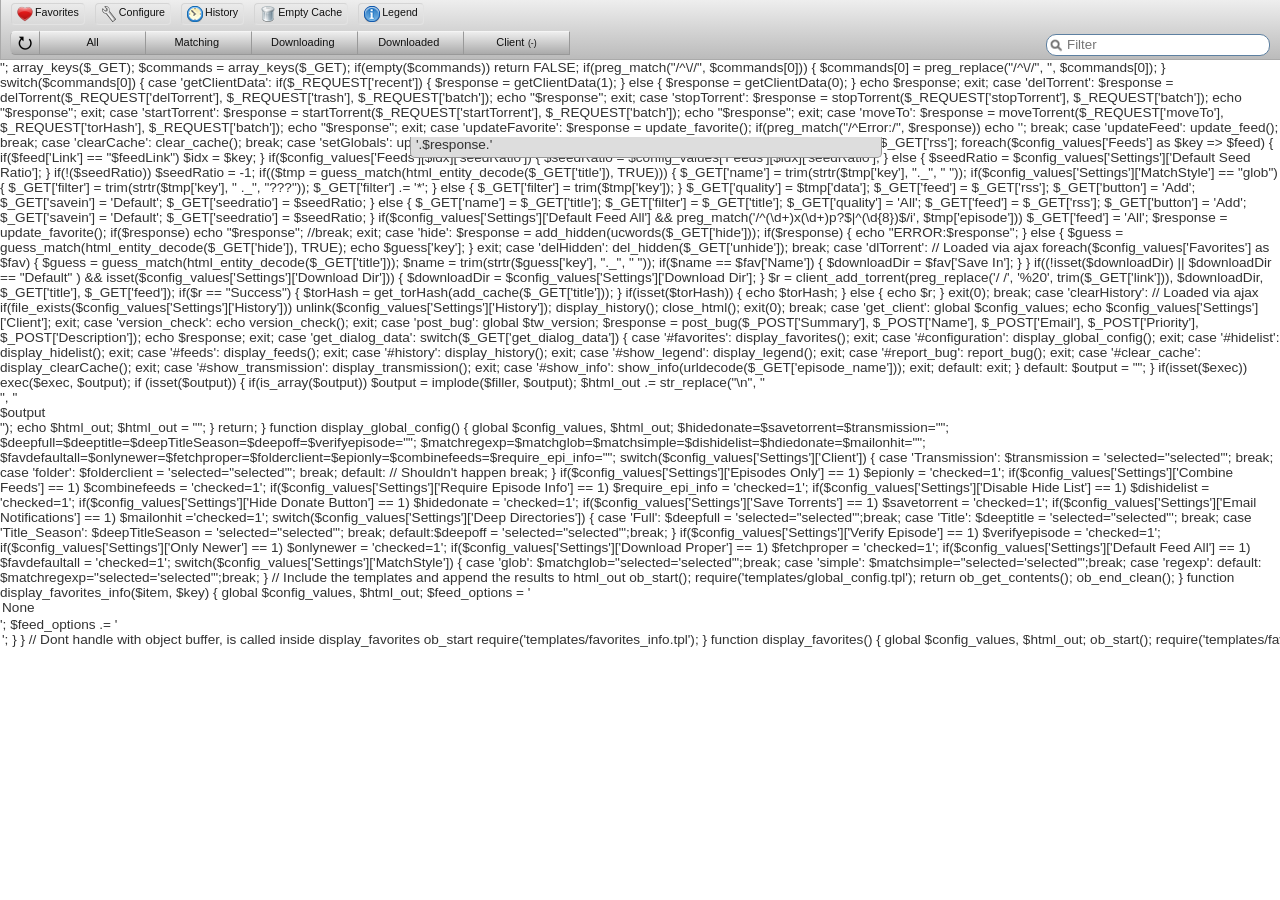
<file: web/index.html>
<!DOCTYPE html PUBLIC "-//W3C//DTD XHTML 1.0 Strict//EN"
 "http://www.w3.org/TR/xhtml1/DTD/xhtml1-strict.dtd">
<html xmlns="http://www.w3.org/1999/xhtml" lang="en" xml:lang="en">
<head>
  <title>TorrentWatch-X</title>
  <meta http-equiv="Content-Type" content="text/html; charset=utf-8" />
  <meta name="viewport" content="width=device-width, minimum-scale=1.0, maximum-scale=1.0" />
  <meta name="apple-mobile-web-app-capable" content="yes" />
  <meta names="apple-mobile-web-app-status-bar-style" content="black-translucent" />

  <link rel="shortcut icon" href="images/favicon.ico" type="image/x-icon" />
  <link rel="stylesheet" type="text/css" href="css/reset.css" />
  <link rel="stylesheet" href="css/torrentwatch.css" type="text/css"  />
  <link rel="stylesheet" media="only screen and (min-device-width: 768) and (max-device-width: 1024px)" href="css/tablet.css" type="text/css" />
  <link rel="stylesheet" media="only screen and (min-device-width: 320px) and (max-device-width: 640px)" href="css/phone.css" type="text/css" />
  <!--[if IE]>
    <link rel="Stylesheet" type="text/css" href="css/ie.css"></link>
  <![endif]-->
  <script type="text/javascript" src="javascript/jquery-1.7.1.min.js"></script>
  <script type="text/javascript" src="javascript/jquery.tinysort.min.js"></script>
  <script type="text/javascript" src="javascript/jquery.cookie.js"></script>
  <script type="text/javascript" src="javascript/jquery.form.js"></script>
  <script type="text/javascript" src="javascript/json2.js"></script>
  <script type="text/javascript" src="javascript/torrentwatch.js"></script>

</head>
<body>
<div id="topmenu">
 <ul class="mainoptions" id="mainoptions">
  <li id="favoritesMenu">
   <a class="toggleDialog" href="#favorites">
   <span class="icon"></span>
   Favorites</a>
  </li>
  <li id="config">
   <a class="toggleDialog" href="#configuration">
   <span class="icon"></span>
   Configure</a>
  </li>
  <li id="view">
   <a class="toggleDialog" href="#history">
   <span class="icon"></span>
   History</a>
  </li>
  <li id="empty">
   <a class="toggleDialog" href="#clear_cache">
   <span class="icon"></span>
   Empty Cache</a>
  </li>
  <li id="legend">
   <a class='toggleDialog' href='#show_legend'>
   <span class="icon"></span>
   Legend</a>
  </li>
  <!-- li id="report">
   <a class='toggleDialog' href='#report_bug'>
   <span class="icon"></span>
   Report Bug</a>
  </li -->
  <li id="webui">
   <a class='toggleDialog' href='#show_transmission'>
   <span class="icon"></span>
   </a>
  </li>
 </ul>
 <ul id="filterbar_container">
  <li id="refresh" class="tab filter_left"><a href="#"><img src="images/refresh.png"></a></li>
  <li id="filter_all" class="tab"><a href="#">All</a></li>
  <li id="filter_matching" class="tab"><a href="#">Matching</a><span id="Matching"></span></li>
  <li id="filter_downloading" class="tab"><a href="#">Downloading</a><span id="Downloading"></span></li>
  <li id="filter_downloaded" class="tab"><a href="#">Downloaded</a><span id="Downloaded"></span></li>
  <li id="filter_transmission" class="tab"><a id="torClient" href="#">Client</a><span id="activeTorrents">(-)</span></li>
  <li id="rates"></li>
  <li id="filter_bytext"><input type=text results=0 placeholder="Filter" id="filter_text_input"/></li>
 </ul>
</div>
<div id='clientButtonsHolder'>
 <ul id='clientButtons'>
  <li class='button start' title='Start Torrent' onclick="javascript:$.processSelected('dlTorrent')"><img src='images/tor_start_20x20.png' /></li>
  <li class='button add_fav' onclick="javascript:$.processSelected('addFavorite')"><img src='images/tor_fav_20x20.png' /></li>
  <li class='button hide_item' onclick="javascript:$.processSelected('hideItem')"><img src='images/tor_hide_20x20.png'</li>
  <li class='button resume' onclick="javascript:$.processSelected('start')"><img src='images/tor_resume_20x20.png'/li>
  <li class='button pause' onclick="javascript:$.processSelected('stop')"><img src='images/tor_pause_20x20.png' /></li>
  <li class='button delete' onclick="javascript:$.processSelected('delete')"><img src='images/tor_stop_20x20.png' /></li>
  <li class='button trash' onclick="javascript:$.processSelected('trash')"><img src='images/tor_trash_20x20.png' /></li>
  <li class='button move_button' onclick="toggleTorMove();"><img src='images/tor_move_20x20.png' /></li>
  <li class="move_data hidden"><input id="moveTo" type="text" class="text" name="moveTo"/></li>
  <li id="Move" class='button move_data hidden' onclick="$.processSelected('move')">Move</li>
  <li class='close hidden' onclick="$('#clientButtons .move_data').fadeOut();"></li>
 </ul>
</div>
<div id='progress' class="progress progress_full">
 <div class="progressbar dialog_window" id="progressbar"></div>
</div>
<div id="clientError" class="dialog_window"><p></p></div>
<div id="twError" class="dialog_window"></div>
</body></html>
</file>
<file: web/css/torrentwatch.css>
/*---------------------
 * Some debugging info
 * --------------------*/
div.rss_debug {
    display: none;
}

/*-----------------
 *
 * G L O B A L
 *
 * ---------------*/
html {
    overflow: hidden;
}

body {
    font: 85% Verdana, Arial, Helvetica, sans-serif;
    color: #323232;
    text-align: left;
    overflow: hidden;
    height: 100%;
}

input, select {
    margin-left: 5px;
    border: 1px solid #787878;
}

input[type=checkbox] {
    margin-top: 2px;
}

label {
    display: inline;
    font-size: 0.9em;
    margin-left: 5px;
}

div.left,
div.right {
    display: inline-block;
}

div.left {
    text-align: right;
}

div.right {
    text-align: left;
}

label.category {
    display: block;
    font-size: 1.0em;
    margin: 1em 0 1em 1em;
    font-weight: bold;
}

.hidden {
    display: none;
}
    
/*-----------------
 *
 * T O P   M E N U
 *
 * ----------------*/

#topmenu {
    height: 59px;
    width: 100%;
    position: fixed;
    text-align: right;
    border: 1px solid #aaa;
    border-top: 0;
    background: #ddd;
    background:	-webkit-linear-gradient(#eee, #bbb);
    background:	-moz-linear-gradient(#eee, #bbb);
    background:	-o-linear-gradient(#eee, #bbb);
    background:	linear-gradient(#eee, #bbb);
    z-index: 3;
}

ul.mainoptions li {
    list-style:	none inside none;
    display: block;
    float: left;
    padding-top: 3px;
    margin-right: 0;
}

ul.mainoptions li a {
    display: block;
    margin: 0 0 0 10px;
    padding: 2px 5px 2px 5px;
    height: 16px;
    text-decoration:none;
    color: #111;
    font-size: 8pt;
    border: 1px solid #d5d5d5;
    border-right: 1px solid #e3e3e3;
    border-bottom: 1px solid #e3e3e3;
    -moz-border-radius: 4px;
    border-radius: 4px;
}

ul.mainoptions li a:hover {
   border: 1px solid #c0c0c0;
   border-right: 1px solid #e5e5e5;
   border-bottom: 1px solid #e5e5e5;
   background: #E8E8E8;
   background: -webkit-linear-gradient(#e8e8e8, #ccc);
   background: -moz-linear-gradient(#e8e8e8, #ccc);
   background: -o-linear-gradient(#e8e8e8, #ccc);
   background: linear-gradient(#e8e8e8, #ccc);
}

ul.mainoptions li a.selected {
   border: 1px solid #888;
   border-right: 1px solid #e8e8e8;
   border-bottom: 1px solid #e8e8e8;
   background: #ccc;
   background: -webkit-linear-gradient(#e8e8e8, #c8c8c8);
   background: -moz-linear-gradient(#e8e8e8, #c8c8c8);
   background: -o-linear-gradient(#e8e8e8, #c8c8c8);
   background: linear-gradient(#e8e8e8, #c8c8c8);
}

ul.mainoptions li#webui {
    display: none;
    float: right;
    margin-right: 10px;
}

ul.mainoptions li a .icon {
	display:			block;
	height:				16px;
	width:				16px;
	margin-right:			2px;
	background-repeat:		no-repeat;
	float:				left;
}

ul.mainoptions li#favoritesMenu a .icon {
    background: url(../images/favorites.png) no-repeat left center;
}
ul.mainoptions li#config a .icon {
    background: url(../images/config.png) no-repeat left center;
}
ul.mainoptions li#view a .icon {
    background: url(../images/history.png) no-repeat left center;
}
ul.mainoptions li#empty a .icon { 
    background: url(../images/cleanup.png) no-repeat left center;
}
ul.mainoptions li#legend a .icon {
    background: url(../images/legend.png) no-repeat left center;
}
ul.mainoptions li#report a .icon {
    background: url(../images/report-bug.png) no-repeat left center;
}
ul.mainoptions li#webui a .icon {
    background-image: url(../images/webui.png);
}
ul.mainoptions li#webui a .altIcon {
    background-image: url(../images/ajax-loader-small.gif);
}

/*-----------------
 *
 * F I L T E R   B A R
 *
 * ---------------*/

ul#filterbar_container {
    top: 29px;
    position: fixed;
    height: 30px;
    left: 0;
    right: 0;
    padding-left: 10px;
}

ul#filterbar_container li.tab:hover {
    width: 90px;
}

ul#filterbar_container li.selected:hover,
ul#filterbar_container li.tab {
    width: 91px;
}

ul#filterbar_container li {
    float: left;
    margin-top: 2px;
    padding: 4px 7px 0 7px;
    border-left: 0;
    border-top: 1px solid #f5f5f5;
    border-right: 1px solid #999;
    border-bottom: 1px solid #999;
    height: 18px;
    text-align: center;
    font-size: 11px;
    background: #CCC;
    background: -webkit-linear-gradient(#eee, #aaa);
    background: -moz-linear-gradient(#eee, #aaa);
    background: -o-linear-gradient(#eee, #aaa);
    background: linear-gradient(#eee, #aaa);
    color: #111;
    cursor: pointer;
}

ul#filterbar_container li:hover {
    background: #DDD;
    background: -webkit-gradient(linear, left top, left bottom, from(#e1e1e1), to(#b0b0b0));
    background: -moz-linear-gradient(top, #e1e1e1, #b0b0b0);
    border: 1px solid #b6b6b6;
    border-right: 1px solid #c5c5c5;
    border-bottom: 1px solid #ccc;
    height: 19px;
}

ul#filterbar_container li.selected:hover,
ul#filterbar_container li.selected {
    border-top: 1px solid #888;
    border-left: 0;
    background: #BBB;
    background: -webkit-gradient(linear, left top, left bottom, from(#d5d5d5), to(#999));
    background: -moz-linear-gradient(top, #d5d5d5, #999);
    border: 1px solid #777;
    border-right: 1px solid #ccc;
    border-bottom: 1px solid #d3d3d3;
    border-bottom-left-radius: 2px;
    -moz-border-radius-bottomleft: 2px;
    border-bottom-right-radius: 2px;
    -moz-border-radius-bottomright: 2px;
    height: 19px;
}

ul#filterbar_container li#refresh {
    width: 20px;
    padding-left: 4px;
    padding-right: 4px;
}

ul#filterbar_container li#refresh:hover {
    padding-left: 3px;
}

ul#filterbar_container li#refresh img {
    margin-top: -1px;
}

ul#filterbar_container li.filter_left:hover,
ul#filterbar_container li.filter_left {
    border-left:			1px solid #bbb;
    -moz-border-radius-topleft: 	5px;
    -moz-border-radius-bottomleft: 	5px;
    border-top-left-radius: 		5px;
    border-bottom-left-radius: 		5px;
}
 
ul#filterbar_container li.filter_left:hover,
ul#filterbar_container li.filter_left.selected {
    border-left:		2px solid #aaa;
}

ul#filterbar_container li.filter_right {
    -moz-border-radius-topright: 	5px;
    -moz-border-radius-bottomright:	5px;
    border-top-right-radius:		5px;
    border-bottom-right-radius:		5px;
}

ul#filterbar_container li a {
    text-decoration: none;
    color: #111;
}

ul#filterbar_container li.selected a {
    color: #111;
}

ul#filterbar_container li a.error {
    color: red;
}

ul#filterbar_container span#Matching,
ul#filterbar_container span#Downloaded,
ul#filterbar_container span#Downloading,
ul#filterbar_container span#activeTorrents {
    padding-left: 0.4em; 
    font-size: 0.8em;
}

ul#filterbar_container li#rates:hover,
ul#filterbar_container li#rates {
    background: none;
    margin-left: 10px;
    padding: 0;
    border: 0;
    float: left;
    font-size: 9px;
    text-align: left;
    color: #111;
}

ul#filterbar_container li#filter_bytext:hover,
ul#filterbar_container li#filter_bytext {
    background: none;
    float: right;
    margin: 0;
    padding: 4px 5px 0 0;
    border: 0;
    font-size: 0.8em;
}

input#filter_text_input {
    float: right;
    height: 17px;
    width: 200px;
    border: 1px solid #5D80A1;
    border-radius: 10px;
    -moz-border-radius: 10px;
    background: #FFF url('../images/filter_icon.png') left no-repeat;
    padding: 1px 2px 2px 20px;
    margin: 1px 5px 1px 0;
}

/*----------------------------------------
 *
 * C L I E N T   B U T T O N S 
 *
 *---------------------------------------*/

div#clientButtonsHolder {
    display: none;
    position: fixed;
    top: 72px;
    right: 20px;
    min-height: 28px;
    font-size: 12px;
    background: -webkit-gradient(linear, left top, left bottom, from(#EEE), to(#CCC));
    background:	-moz-linear-gradient(top, #D3D3D3, #F8F8F8);
    background: #ddd;
    opacity: .90;
    border: 1px solid #aaa;
    border-radius: 4px;
    -moz-border-radius: 4px;
    z-index: 3;
}

ul#clientButtons {
    height: 100%;
    background: #ddd;
    padding-left: 10px;
    padding-right: 5px;
}

div#clientButtonsBusy {
    margin-top: 5px;
    font-size: 14px;
}

div#clientButtonsBusy img {
    float: left;
    cursor: pointer;
    margin-right: 5px;
}
ul#clientButtons li {
    float: left;
    cursor: pointer;
    margin-top: 3px;
    margin-right: 5px;
}

ul#clientButtons li img {
    opacity: .80;
}

ul#clientButtons li#Move {
    padding: 1px 4px 0 4px;
    font-size: 14px;
    height: 19px;
}

ul#clientButtons li.move_data input {
    border: 1px solid #aaa;
    border-radius: 2px;
    -moz-border-radius: 2px;
    font-size: 12px;
    height: 20px;
    width: 300px;
    margin: 0 0 3px 0;
    padding: 0 5px 0 3px;
}

ul#clientButtons li.button {
    height: 20px;
    border: 1px solid #aaa;
    border-radius: 3px;
    -moz-border-radius: 3px;
    text-align: center;
    text-decoration: none;
    background-color: transparent;
    font-size: 11px;
    color: #323232;
    padding: 0 5px 0 5px;
}

ul#clientButtons li.disabled,
ul#clientButtons li.disabled:hover {
    border-bottom: 1px solid #aaa;
    border-right: 1px solid #aaa;
    background-color: transparent;
    cursor: default;
    opacity: .30;
}

ul#clientButtons li.button:hover:not(.disabled) {
    background-color: #D1D1D1;
    border-bottom: 1px solid #eee;
    border-right: 1px solid #eee;
}

/*------------
 *
 * L E G E N D
 *
 *------------*/

div#legendDialog .dialogTitle {
    padding-top: 2px;
    width: 470px;
}

div#show_legend {
    padding-top: 5px;
    border-top: 1px solid #979797;
    background: -webkit-gradient(linear, left top, left bottom, from(#D3D3D3), to(#F8F8F8));
    background:	-moz-linear-gradient(top, #D3D3D3, #F8F8F8);
}

ul.show_legend {
    border: 1px solid #979797;
}

ul.show_legend li {
    padding: 5px 5px 5px 5px;
    font-size: 12px;
}

/*------------
 *
 * E P I S O D E
 *
 *------------*/

div#episodeDialog .dialogTitle {
    padding-top: 2px;
    width: 740px;
    margin-left: -350px;
}

div#show_episode {
    width: 730px;
    margin-left: -350px;
    padding-top: 5px;
    border-top: 1px solid #979797;
    background: -webkit-gradient(linear, left top, left bottom, from(#D3D3D3), to(#F8F8F8));
    background:	-moz-linear-gradient(top, #D3D3D3, #F8F8F8);
}

div#show_episode h1 {
	font-size: 18px;
    font-weight:bold;
	padding-bottom:5px;
}

div#show_episode td {
	vertical-align: top;
}

div#show_episode strong {
    font-weight:bold;
}
div#show_episode .text {
	font-size: 16px;
}
div#show_episode .firstletter {
	font-size: 20px;
}

/*-------------------------
 *
 * T O R R E N T   L I S T
 *
 * ------------------------*/

div#torrentlist_container {
    display: none;
    position: absolute;
    overflow: auto;
    width: 100%;
    top: 60px;
    bottom: 0;
    left: 0;
    right: 0;
    -webkit-user-select: none;
}

div#torrentlist_container div.errorHeader {
    font-size: 14px;
    text-align: center;
    padding-bottom: 3px;
    background: #C1E0C1;
    color: #D6001A;
    border-bottom: 1px solid #ddd;
}

div#torrentlist_container div.header {
    font-size: 14px;
    padding-bottom: 3px;
    text-align: center;
    background: #C1E0C1;
}

div.transmission #waiting {
    text-align: center;
}
div#torrentlist_container div.header_hidden {
    border-bottom: 0;
    color: #999;
}

div#torrentlist_container div.header td.hide_feed {
    text-align: center;
    width: 18px;
}

div#torrentlist_container div.header td.feed_title {
    text-align: center;
}

div#torrentlist_container div.header td.feed_title span.matches {
   color: #666;
   margin-left: 0.5em;
   font-size: 12px;
}

div#torrentlist_container div.header_hidden td.feed_title span {
    color: #999;
}

div#torrentlist_container ul.torrentlist {	
    border-bottom: 1px solid #CCCCCC;
}

ul.torrentlist li.torrent {
    font-size: 12px;
    min-height: 15px;
}

ul#transmission_list td.torrent_name {
    padding-left: 5px;
}

#torrentlist_container li.torrent.alt {
    background-color: #F0F1F2;
}

#torrentlist_container li.torrent:hover,
ul#transmission_list li.alt td.torrent_name:hover {
    background-color: #E1E9F5;
}

#torrentlist_container li.selected td.torrent_name,
#torrentlist_container li.selected td.torrent_name:hover,
#torrentlist_container li.alt.selected td.torrent_name,
#torrentlist_container li.alt.selected td.torrent_name:hover {
    background-color: #778DA8;
    color: #FFFFFF;
}

li.torrent.hidden_bytext {
    display: none;
}

ul#transmission_list li.torrent.paused .tr_identifier {
    background-color: #FBBFBF;
}

ul#transmission_list li.torrent.downloading .tr_identifier {
    background-color: #E9CFFF;
}

ul#transmission_list li.torrent.verifying .tr_identifier {
    background-color: #FFFFBB;
}

ul#transmission_list li.torrent.waiting .tr_identifier {
    background-color: #C1E0C1;
}

ul.torrentlist td.buttons {
    vertical-align: middle;
    padding: 3px 0 2px 0;
    width: 15px;
    height: 15px;
}

ul.torrentlist td.identifier {
    width: 10px;
}

ul.torrentlist td.tr_identifier {
    width: 5px;
}

div#show_legend li.legend.match_nomatch,
ul.torrentlist li.match_nomatch td.identifier,
ul.torrentlist li.match_nomatch a.contextButton {
    background-color: #DDDDDD;
}

div#show_legend li.legend.match_season,
ul.torrentlist li.match_season td.identifier,
ul.torrentlist li.match_season a.contextButton {
    background-color: #99CCBB;
}

div#show_legend li.legend.match_old_download,
ul.torrentlist li.match_old_download td.identifier,
ul.torrentlist li.match_old_download a.contextButton {
    background-color: #D6ABAB;
}

div#show_legend li.legend.match_match,
ul.torrentlist li.match_match td.identifier,
ul.torrentlist li.match_match a.contextButton {
    background-color: #FFEFCF;
}

div#show_legend li.legend.match_old,
ul.torrentlist li.match_duplicate td.identifier,
ul.torrentlist li.match_old td.identifier,
ul.torrentlist li.match_duplicate a.contextButton,
ul.torrentlist li.match_old a.contextButton {
    background-color: #A2A2E8;
}

div#show_legend li.legend.match_test,
ul.torrentlist li.match_test td.identifier,
ul.torrentlist li.match_test a.contextButton {
    background-color: #C975C9;
}

div#show_legend li.legend.match_cachehit,
div#show_legend li.legend.match_to_check,
ul.torrentlist li.match_cachehit td.identifier,
ul.torrentlist li.match_to_check td.identifier,
ul.torrentlist li.match_downloaded td.identifier,
ul.torrentlist li.match_downloading td.identifier,
ul.torrentlist li.match_transmission td.tr_identifier,
ul.torrentlist li.match_cachehit a.contextButton,
ul.torrentlist li.match_to_check a.contextButton,
ul.torrentlist li.match_downloaded a.contextButton,
ul.torrentlist li.match_downloading a.contextButton,
ul.torrentlist li.match_transmission a.contextButton {
    background-color: #C1E0C1;
}

ul.torrentlist td.torrent_name {
    padding: 2px 5px 2px 5px;
}

ul.torrentlist li.match_nomatch td.torrent_name {
    vertical-align: middle;
    margin: 0;
    height: 15px;
}

ul.torrentlist td.torrent_name.tor_client {
    padding: 2px 8px 0 0;
}

ul.torrentlist div.infoDiv {
    height: 12px;
    display: block;
    color: green;
    font-size: 9px;
    margin: 2px 0 0 0;
    width: 100%;
}

#torrentlist_container li.selected div.infoDiv {
    color: #FFFFFF;
}

ul.torrentlist .torInfo {
    float: left;
}

ul.torrentlist .torEta {
    float: right;
}

ul.torrentlist .torInfoErr {
    color: red;
    font-size: 9px;
    margin: 1px 0 1px 0;
}

div.torrent_name a.contextButton {
    /* background: #F0F0F0; */
    background-image: url('../images/dropdown.png');
    background-repeat: no-repeat;
    background-position: 0 2px;
    float: left;
    border: 1px solid #ccc;
    border-radius: 3px;
    -moz-border-radius: 3px;
    padding: 0;
    margin: 2px 5px 0 0;
    width: 11px;
    height: 10px;
}

div.contextMenu {
    display: none;
    position: absolute;
    margin: 1px 0 0 0;
    border: 1px solid #888;
    border-radius: 3px;
    -moz-border-radius: 3px;
    background: #EEE;
    background:                 -webkit-gradient(linear, left top, left bottom, from(#f8f8f8), to(#ddd));
    background: 		-moz-linear-gradient(top, #f8f8f8, #ddd);
    font-size: 0.9em;
    opacity: .95;
    z-index: 2;
}

div.contextMenu div {
    padding: 1px 3px 1px 15px;
    color: #333;
    text-decoration: none;
    cursor: pointer;
}

div.contextMenu .contextItem.alt {
    background-color: #BFCEE3;
}

div.contextMenu .addFavorite {
    background: url(../images/tor_fav_10x10.png) no-repeat left center;
    background-position: 2px 3px;
}
div.contextMenu .dlTorrent {
    background: url(../images/tor_start_10x10.png) no-repeat left center;
    background-position: 2px 3px;
}
div.contextMenu .hideItem {
    background: url(../images/tor_hide_10x10.png) no-repeat left center;
    background-position: 2px 3px;
}
div.contextMenu .torStart {
    background: url(../images/tor_start_10x10.png) no-repeat left center;
    background-position: 2px 3px;
}
div.contextMenu .torStop {
    background: url(../images/tor_pause_10x10.png) no-repeat left center;
    background-position: 2px 3px;
}
div.contextMenu .delete {
    background: url(../images/tor_stop_10x10.png) no-repeat left center;
    background-position: 2px 3px;
}
div.contextMenu .trash {
    background: url(../images/tor_trash_10x10.png) no-repeat left center;
    background-position: 2px 3px;
}
div.contextMenu .torMove {
    background: url(../images/tor_move_10x10.png) no-repeat left center;
    background-position: 2px 3px;
}
div.contextMenu .episodeInfo {
    background: url(../images/tv_icon.png) no-repeat left center;
    background-position: 2px 3px;
}

td.torrent_name {
    font-size: 12px;
    vertical-align: top;
    padding-left: 5px;
}

td.progressRow {
    background: #C1E0C1;
}

div.progressBarContainer {
    display: block;
    border: 1px solid #BFCEE3;
    background: #DFE3E8;
    margin-top: 2px;
}

div.progressBarContainer.init {
    border: none;
    background: none;
}

div.progressDiv {
    height: 3px;
    background: #91A4BD;
}

td.feed_info {
    float: right;
    text-align: right;
    padding-right: 2px;
    margin-top: 5px;
    vertical-align: middle;
}

div.tr_bar {
    float: right;
    padding: 4px 30px 0 0;
    vertical-align: middle;
}

div.feed_info p {
    padding: 0;
    /*font-size: 0.8em;*/
}

div.torrent_name {
    display: block;
    padding: 0;
    height: 15px;
    width: 100%;
}

div.torrent_name span.torrent_title {
    float: left;
}

span.feed_name {
    float: left;
    padding: 1px 3px 0 0;
    font-size: 9px;
    color: #777777;
}

span.torrent_pubDate {
    float: right;
    padding-top: 2px;
    font-size: 10px;
}    

span.hide_item img {
    border: 1px solid #b0b0b0;
}

div.header span.hide_feed_left,
div.header span.hide_feed_right {
    margin: 5px 0 5px 0;
    background: url(../images/arrow.png) no-repeat left center;
}

div.header_hidden span.hide_feed_left {
    background: url(../images/arrow-right.png) no-repeat left center;
}

div.header_hidden span.hide_feed_right {
    background: url(../images/arrow-left.png) no-repeat left center;
}

div#footer {
    padding: 2px;
    background-color: #DDD;
    font-size: 0.8em;
    text-align: center;
}

div#donate {
    padding-top: 3px;
    text-align: center;
}

/*-----------------------------
 *
 * T O R R E N T   C L I E N T
 *
 * ----------------------------*/

div#transmissionDialog {
	display: inline;
}
	
div#transmissionDialog .dialogTitle {
    padding-top: 2px;
    top: 50px;
    width: 800px;
    margin-left: -400px;
}

div#transmissionWindow {
	width: 800px;
	height: 550px;
	top: 71px;
	margin-left: -400px;
	padding: 0;
        border: 1px solid #979797;
}

#transmissionFrame {
	width: 800px;
	height: 550px;
}
	

/*--------------------------
 *
 * D I A L O G S
 *
 * ---------------------*/

div.dialog {
    display:		none;
    position:		fixed;
    left:		0;
    right:		0;
    top:		29px;
    bottom:		0;
    background:		transparent;
    background-color:	rgba(0, 0, 0, 0.7);
    cursor:		wait;
    padding-top:	60px;
    border-top:		1px solid #000;
    z-index:		4;
}

div.dialog.confirm {
    top: 0;
}

div.dialog_window {
    position: fixed; 
    margin-right: auto;
    left: 50%;
    background-color: #DDD;
    margin: -0.2em auto 0 auto;
    border-left: 1px solid #979797;
    border-right: 1px solid #979797;
    border-bottom: 1px solid #979797;
    border-bottom-left-radius:     5px;
    -moz-border-radius-bottomleft: 5px;
    border-bottom-right-radius:    5px;
    -moz-border-radius-bottomright: 5px;
    top: 140px;
    width: 460px;
    margin-left: -230px;
    padding: 0 5px 5px 5px;
    cursor: default;
    z-index: 5;
}

div.welcome,
#clientError,
#welcome_form {
    display: none;
}

.dialogTitle a.button {
    float: left;
    height: 9px;
    width: 9px;
    padding: 0;
    margin: 1px 3px 2px 3px;
    background: #999;
    background:                 -webkit-gradient(linear, left top, left bottom, from(#aaa), to(#777));
    background: 		-moz-linear-gradient(top, #aaa, #777);
    cursor: 			default;
}

div.dialog .dialogTitle {
    position: 			fixed; 
    font-size:                  8pt;
    padding:                    2px 0 2px 0;
    text-align:                 center;
    margin-left:		-230px;
    background-color:		#aaa;
    background:                 -webkit-gradient(linear, left top, left bottom, from(#ccc), to(#aaa));
    background: 		-moz-linear-gradient(top, #ccc, #aaa);
    border:              	1px solid #979797;
    border-top-left-radius:     5px;
    -moz-border-radius-topleft: 5px;
    border-top-right-radius:    5px;
    -moz-border-radius-topright: 5px;
    color:                      #000;
    text-shadow:                #eee 0 1px 0;
    top: 			118px;
    height:			15px;
    left: 			50%;
    cursor: 			default;
}

div#clear_cache {
    position: fixed;
    width: 320px;
    margin-left: -160px;
    text-align: center;
    border-top: 1px solid #979797;
    background: -webkit-gradient(linear, left top, left bottom, from(#CCC), to(#F8F8F8));
    background:	-moz-linear-gradient(top, #CCC, #F8F8F8);
}

div#trash_tor_data {
    position: absolute;
    font-size: 0.85em;
    width: 300px;
    padding-top: 5px;
    margin-left: -150px;
    text-align: center;
    border: 1px solid #979797;
    -webkit-border-radius: 8px;
    -moz-border-radius: 8px;
    background: -webkit-gradient(linear, left top, left bottom, from(#bbb), to(#eee));
    background:	-moz-linear-gradient(top, #bbb, #eee);
}

div#trash_tor_data .buttonContainer {
    font-size: 12px;
    margin-right: 18px;
}

div#trash_tor_data .buttonContainer a.wide {
    width: 110px;
}

div#cacheDialog .dialogTitle {
    padding-top: 2px;
    margin-left: -160px;
    width: 330px;
}

h2.dialog_heading {
    font-size: 1.3em;
    text-align: center;
    }

div.buttonContainer {
    margin-top: 2px;
    float: right;
}

a.button,
input[type=submit] {
    float: right;
    margin: 5px 6px 0 0;
    padding: 0.5em;
    background-color: #EEE;
    border: 1px solid #787878;
    font-size: 0.8em;
    color: #323232;
    clear: left;
    cursor: pointer;
}

a.button {
    width: 50px;
    text-align: center;
    text-decoration: none;
    -webkit-border-radius: 8px;    /* for Safari */
    -moz-border-radius: 8px;       /* for Firefox */
    background:	#ccc;
    background: -webkit-gradient(linear, left top, left bottom, from(#ddd), to(#aaa));
    background:	-moz-linear-gradient(top, #ddd, #aaa);
    color: #030303;
}

a.button:hover{
    background: #9DACC1;
    background: -webkit-gradient(linear, left top, left bottom, from(#bbb), to(#eee));
    background: -moz-linear-gradient(top, #bbb, #eee);
}

a.disabled,
a.disabled:hover {
    background: #9DACC1;
    background: -webkit-gradient(linear, left top, left bottom, from(#ccc), to(#999));
    background:	-moz-linear-gradient(top, #ccc, #999);
    color: #ddd;
}
input[type=submit] {
    width: 62px;
    height: 28px;
}

div.legend input {
    clear: left;
}
    
div#clientError {
    top: 0;
    text-align: center;
    width: 350px;
    margin-left: 80px;
    color: red;
    background:	-webkit-gradient(linear, left top, left bottom, from(#eee), to(#bbb));
    background:	-moz-linear-gradient(top, #eee, #bbb);
    z-index: 100; 
}

div#clientError p {
    margin-top: 4px;
}

div#clientError h2 {
    font-weight: bold;
    color: red;
    margin-bottom: 4px;
}

div#errorDialog {
    top: 60px;
    color: red;
    background-color: #bbb;
    text-align: center;
    width: 650px;
    margin-left: -310px;
    z-index: 100; 
}

div#successDialog {
    top: 55px;
    color: green;
    border: 1px solid green;
    text-align: center;
    width: 600px;
    margin-left: -310px;
    z-index: 100; 
}

div#newVersion {
    top: 0;
    text-align: center;
    padding-top: 5px;
    width: 450px;
    margin-left: 25px;
    color: green;
    background:	-webkit-gradient(linear, left top, left bottom, from(#eee), to(#bbb));
    background:	-moz-linear-gradient(top, #eee, #bbb);
    z-index: 100; 
}

div#newVersion a {
    color: green;
}

div#twError {
    display: none;
    top: 60px;
    color: red;
    background-color: #bbb;
    text-align: center;
    z-index: 1; 
    border-color: #AAA;
}

/********************************
 *
 * W I Z A R D   D I A L O G S
 *
 *******************************/
div.welcome {
    margin: -0.2em auto 0 -300px;
    width: 600px;
    border: 3px solid #979797;
    z-index: 2;
}

div.welcome input {
    clear: left;
}

div#welcome1 label,
div#welcome5 label {
    margin-top: 0.2em;
    display: block;
}
    
div.form_radio {
    padding-left: 10px;
}

div.form_input {
    margin: 10px 0 10px 20px;
}

div.form_input input.form_downdir[type=text] {
    width: 200px;
    margin-left: 12px;
}

div#welcome5 input.form_email[type=text] {
    width: 300px;
    margin: 10px 0 10px 12px;
}


/***************************
 *
 * P R O G R E S S   B A R
 *
 ***************************/

.progress {
    position:           absolute;
    left:               0;
    right:              0;
    top:                0;
    bottom:             0;
    padding-top:        60px;
    cursor:             wait;
    z-index: 99;
}

.progress_full { 
    background:transparent;
    background-color:   rgba(0, 0, 0, 0.7);
    z-index: 99;
}

#progressbar {
    background: #DBDBDB url('../images/ajaxload.gif') no-repeat center bottom;
    border-top: 1px solid #979797;
    border-top-left-radius:     5px;
    -moz-border-radius-topleft: 5px;
    border-top-right-radius:    5px;
    -moz-border-radius-topright: 5px;
    display: block;
    height: 14px;
    top: 155px;
    overflow: hidden;
    width: 250px;
    z-index: 99;
    margin-left: -125px;
}

/*****************************
 *
 * C O N F I G   D I A L O G 
 *
 ****************************/

div#configTabs {
    height: 26px;
    border-bottom: 1px solid #979797;
} 

div#configTabs ul {
    margin: 0 0 0 0;
    padding: 2px 0 2px 0;
    text-align: center;
}

div#configTabs li:hover {
    background: #9DACC1;
    background: -webkit-gradient(linear, left top, left bottom, from(#DDD), to(#BBB));
    background:	-moz-linear-gradient(top, #DDD, #BBB);
    color: #030303;
}

div#configTabs li.selTab {
    background: #9DACC1;
    background: -webkit-gradient(linear, left top, left bottom, from(#DDD), to(#CCC));
    background:	-moz-linear-gradient(top, #DDD, #CCC);
    border-top-left-radius: 	5px;
    -moz-border-radius-topleft: 5px;
    border-top-right-radius: 	5px;
    -moz-border-radius-topright: 5px;
    border-right: 1px solid #979797;
    height: 16px;
    margin-left: -5px;
    margin-right: -5px;
    color: #030303;
    z-index: 3;
}

div#configTabs #tabInt {
    margin-left: 0;
}

div#configTabs #tabOthers {
    margin-right: 0;
}

div#configTabs .toggleConfigTab {
    position: relative;
    float: left;
    width: 57px;
    margin: 5px 0 0 0;
    padding: 1px 3px 2px 5px;
    background: #bbb;
    background: -webkit-gradient(linear, left top, left bottom, from(#CCC), to(#BBB));
    background:	-moz-linear-gradient(top, #ccc, #bbb);
    border: 1px solid #979797;
    border-right: 0;
    border-bottom: 0;
    height: 15px;
    font-size: 0.8em;
    color: #000;
    text-decoration: none;
    cursor: pointer;
}

div#configTabs .left {
    border-top-left-radius: 	5px;
    -moz-border-radius-topleft: 5px;
}

div#configTabs .right {
    border-right: 1px solid #979797;
    border-top-right-radius: 	5px;
    -moz-border-radius-topright: 5px;
}

div#configDialog .dialogTitle {
    padding-top: 2px;
    margin-left: -231px;
    width: 473px;
}

div#configuration {
    margin-left: -231px;
    float: left;
    width: 463px;
}

div#configuration div.config_form input.text,
div#configuration div.config_form input.password,
div#configuration div.config_form input[type=text],
div#configuration div.config_form input[type=password] {
    width: 270px;
    padding-left: 3px;
}

div#configuration div.config_form select {
    width: 277px;
}

div#configuration div.config_form input[type=checkbox] {
    left: 150px;
}

div.config_form {
    border: 1px solid #979797;
    border-top: 0;
    background-color: #eee;
    background: -webkit-gradient(linear, left top, left bottom, from(#CCC), to(#F8F8F8));
    background:	-moz-linear-gradient(top, #CCC, #F8F8F8);
    padding: 0;
    margin: 0 0 0 0 ;
}

div.config_form .left {
    width: 167px;
}

form#config_form div {
    min-height: 22px;
}

form#config_form div.configTab {
   padding: 5px 0 5px 0; 
}

div#config_feeds {
   padding-top: 5px;
}

div#config_feeds #feedItems {
   max-height: 280px;
   overflow: auto;
}

div#addFeed {
    border-bottom: 1px solid #979797;
    padding-bottom: 5px;
}

div#feedItemTitles {
    margin: 3px 0 5px 7px;
}

div#feedNameUrl {
    margin-left: 0;
    float: left;
    width: 295px;
}

div#addFeed input.feed_link[type=text] {
    width: 290px;
    margin: 0 0;
    padding: 1px 3px;
    left: 87px;
}

div#addFeed a.button {
    margin: 0 10px 0 0;
    padding: 1px 0 3px 0;
}


div#config_feeds div.feeditem {
    height: 35px;
}

div#config_feeds div.feeditem label.item {
    position: relative;
    white-space: nowrap;
    overflow: hidden;
    width: auto;
    padding: 5px;
}

div#config_feeds div.feeditem input[type=text] {
    width: 276px;
    margin: 3px 0;
    padding: 1px 3px 1px 3px;
    left: 0;
    font-size: 0.9em;
}

div#config_feeds div.feeditem input.feed_url[type=text],
div#config_feeds div.feeditem input.feed_name[type=text] {
    margin: 1px 3px 1px 10px;
}

div#config_feeds div.feeditem input.seed_ratio[type=text] {
    width: 2em;
    margin-left: 6px;
}

div#config_feeds div.feeditem a.button {
    width: 30px;
    margin: 3px 10px 0 0;
    padding: 3px 0 3px 0;
}

div#config_feeds div.feeditem a.button#Update {
    margin-right: 5px;
}

div#showURL {
    padding: 5px 0 5px 0;
    border-top: 1px solid #979797;
}

div#showURL input[type=checkbox] {
    margin-left: 10px;
}

div#configuration div.config_form input#hideSearchText {
   border: 0;
   border-top: 1px solid #979797;
   width: 438px !important;
   height: 18px;
   margin: 0;
   padding: 1px 3px 0 20px;
   background: #FFF url('../images/filter_icon.png') top left no-repeat;
   font-size: 0.8em;
}

div#hideListContainer {
    max-height: 300px;
    overflow: auto;
}

div#hideListContainer ul.hidelist li {
     overflow: hidden;
}

div#hideListContainer ul.hidelist li:hover {
    background-color: #9DACC1;
    color: #FFF;
}

div#linkButtons  {
    float: right; 
}

div#configButtons {
    padding-top: 20px !important;
}

/***********************************
 *
 * F A V O R I T E S   D I A L O G
 *
 **********************************/

div#favorites {
    width: 590px;
    margin-left: -287px;
    height: 247px;
    padding-top: 5px;
}

div#favDialog .dialogTitle {
    padding-top: 2px;
    width: 600px;
    margin-left: -287px;
}

div.favorite {
    height: 245px;
    width: 190px;
    float: left;
    clear: left;
    border: 1px solid #979797;
    padding: 0;
    background-color: #eee;
    background: -webkit-gradient(linear, left top, left bottom, from(#D3D3D3), to(#F8F8F8));
    background:	-moz-linear-gradient(top, #D3D3D3, #F8F8F8);
}

ul.favorite {
    height: 245px;
    font-size: 120%;
    overflow: auto;
}

div.favinfo {
    height: 245px;
    float: right;
    clear: right;
    border: 1px solid #979797;
    padding: 0 0 0 5px;
    width: 380px;
    background-color: #eee;
    background: -webkit-gradient(linear, left top, left bottom, from(#D3D3D3), to(#F8F8F8));
    background:	-moz-linear-gradient(top, #D3D3D3, #F8F8F8);
}

div.favinfo .right {
    vertical-align: top;
}

div.favinfo .left {
    width: 90px;
    vertical-align: top;
}

ul.favorite li {
    padding-left: 26px;
    padding-bottom: 4px;
    overflow: hidden;
    cursor: pointer;
    background: url(../images/favorites.png) no-repeat left center;
    background-position: 5px;
    height: 20px;
}

ul.favorite li a {
    vertical-align: middle;
    font-size: 0.8em;
    text-decoration: none;
    color: #000000;
    overflow: hidden;
}

ul.favorite li:hover {
    background-color: #9DACC1;
}

ul.favorite li:hover a {
    color: #FFF;
}

form.favinfo {
    height: 248px;
    display: none;
    padding: 5px 0;
    margin: 5px 0;
    width: 380px;
    float: right;
    }
form.favinfo div {
    height: 24px;
    }

form.favinfo #mode,
form.favinfo input#idx {
    display: none;
    }

form.favinfo input.text,
form.favinfo select,
form.favinfo input[type=text] {
    position: absolute;
    right: 15px;
    width: 270px;
}

form.favinfo select {
    width: 274px;
}

form.favinfo div.favorite_seed_and_episode {
     position: absolute;
     float: right;
     right: 25px;
     width: 360px;
}

form.favinfo label.lastSeason {
    position: absolute;
    right: 55px;
    top: 2px;
    margin-left: 0;
}

form.favinfo label.lastEpisode{
    position: absolute;
    right: 20px;
    top: 2px;
    margin-left: 0;
}

form.favinfo input.seedratio[type=text] {
    position: absolute;
    right: 240px;
    width: 20px;
    text-align: center;
}

form.favinfo input.lastSeason[type=text] {
    position: absolute;
    right: 30px;
    width: 20px;
    text-align: center;
}

form.favinfo input.lastEpisode[type=text] {
    position: absolute;
    right: -10px;
    width: 25px;
    text-align: center;
}

div.favinfo div.buttonContainer {
    position: absolute;
    top: 210px;
    right: 75px;
}

div#favClose {
    right: 3px;
}

/**********************************
 *
 * B U G  R E P O R T   D I A L O G
 *
 **********************************/
 
div#report_bug {
    width: 420px;
    margin-left: -210px;
    padding-top: 5px;
    border-top: 1px solid #979797;
    background: -webkit-gradient(linear, left top, left bottom, from(#D3D3D3), to(#F8F8F8));
    background:	-moz-linear-gradient(top, #D3D3D3, #F8F8F8);
}

div#report_bug .bugItem {
    min-height: 22px;
}

div#report_bug .right {
    vertical-align: top;
}

div#report_bug .left {
    vertical-align: top;
    width: 100px;
}

div#bugDialog .dialogTitle {
    margin-left: -210px;
    padding-top: 2px;
    width: 430px;
}

div#report_bug textarea {
    resize: vertical;
    float: right;
    width: 300px;
    margin-left: 3px;
}

div#report_bug select,
div#report_bug input[type=text] {
    float: right;
    width: 300px;
}

div#report_bug input[type=submit] {
    height: 25px;
}

/******************************
 *
 * H I S T O R Y   D I A L O G
 *
 *****************************/
div#history {
    padding: 0;
    height: 257px;
    width: 583px;
    margin-left: -288px;
    border-top: 1px solid #979797;
    background: -webkit-gradient(linear, left top, left bottom, from(#D3D3D3), to(#F8F8F8));
    background:	-moz-linear-gradient(top, #D3D3D3, #F8F8F8);
}

ul#historyItems li {
    margin-right: 7px;
}

div#historyDialog .dialogTitle {
    padding-top: 2px;
    width: 583px;
    margin-left: -288px;
}

ul#historyItems {
    top: 0;
    bottom: 35px;
    left: 0;
    right: 0;
    height: 217px;
    overflow: auto;
    border-bottom: 1px solid #979797;
    padding: 2px 0 0 10px;
}

div#history ul li{
    white-space: nowrap;
    overflow: hidden;
    font-size: 0.9em
}


div#history a {
    bottom: 0.2em;
}

div#history a#clearhistory {
    right: 0;
}

div#clear_cache a.toggleDialog {
   margin-right: 20px;
}

div#history a.toggleDialog {
    right: 6.5em;
}
</file>
<file: web/css/tablet.css>
div#topmenu {
    height: 55px;
    zoom: 120%;
}
div#torrentlist_container {
    position: static;
    margin-top: 56px;
}

ul#filterbar_container li:hover {
    height: 18px;
    background: -webkit-gradient(linear, left top, left bottom, from(#eee), to(#aaa));
    border-top: 1px solid #f5f5f5;
    border-right: 1px solid #999;
    border-left: 1px solid #999 !important;
    border-bottom: 1px solid #999;
    color: #111;
}


ul#filterbar_container {
    padding-left: 6px;
}

ul#filterbar_container li.tab:hover {
    width: 100px;
}

ul#filterbar_container li.selected:hover,
ul#filterbar_container li.tab {
    width: 101px;
}

ul#filterbar_container li {
    padding-top: 1px;
}

li#rates { display: none; }

li#filter_bytext { display: none; }

span.contextButton { display: none; }

ul#clientButtons { 
    height: 34px; 
}

div#clientButtonsHolder {
    position: fixed;
    right: 5px;
}

ul#clientButtons li { zoom: 130%; }

ul#clientButtons li.move_data input { width: 515px; }

div.dialogTitle {
    display: none;
}

div.dialog_window:not(#trash_tor_data):not(#transmissionWindow) {
    border-radius: 5px;
    top: 50px;
}

div#torrentlist_container {
    position: static;
    top: 30px;
}

div#torrentlist_container { zoom: 120%; }

span.torInfo {
    overflow: hidden;
    height: 12px;
}

span.torrent_title {
    overflow: hidden;
    height: 18px;
    width: 700px;
}

div#trash_tor_data {
    margin-left: -300px;
    width: 600px;
}

div#trash_tor_data div {
    zoom: 200%;
}

@media only screen and (orientation:portrait){
   /* portrait styles here */

    div.dialog_window:not(#trash_tor_data):not(#transmissionWindow) {
        top: 130px;
    }

    div.dialog_window#favorites {
	left: 294px;
    }

    span.torrent_title {
        width: 480px;
    }

    ul#clientButtons li.move_data input { width: 310px; }

    div#transmissionDialog .dialogTitle {
	padding-top: 2px;
	width: 650px;
        margin-left: -325px;
    }
    div#transmissionWindow {
        width: 650px;
        height: 750px;
        margin-left: -325px;
    }

    #transmissionFrame {
        width: 650px;
        height: 750px;
    }

}
</file>
<file: web/css/phone.css>
html {
    overflow: scroll;
}

body {
    overflow: scroll;
}

div#topmenu { 
    zoom: 130%;
    height: 29px;
}

ul#mainoptions { display: none; }

ul#filterbar_container {
    top: 2px;
    padding-left: 6px;
}

li#filter_downloading { display: none; }

li#filter_downloaded { display: none; }

ul#filterbar_container li:hover {
    height: 18px;
    background: #CCC;
    filter:progid:DXImageTransform.Microsoft.gradient(startColorstr=#EEEEEE,endColorstr=#AAAAAA);
    background: -webkit-gradient(linear, left top, left bottom, from(#eee), to(#aaa));
    background: -moz-linear-gradient(top, #eee, #aaa);    border-top: 1px solid #f5f5f5;
    border-top: 1px solid #f5f5f5;
    border-right: 1px solid #999;
    border-left: 1px solid #999 !important;
    border-bottom: 1px solid #999;
    color: #111;
}

li#filter_all { 
    width: 20px !important;
}

li#filter_matching {
    width: 57px !important;
}

li#filter_matching span { display: none; }

li#filter_transmission {
    max-width: 82px !important;
}

li#filter_transmission span { display: none; }

li#rates { display: none !important; }

ul#clientButtons {
    height: 34px;
}

li.add_fav { display: none !important; }

li#filter_bytext { display: none !important; }

div#torrentlist_container { 
    position: static; 
    margin-top: 32px;
}

div#torrentlist_container div.header,
div#torrentlist_container div.header td.feed_title span.matches {
    overflow: hidden;
    font-size: 10px;
    zoom: 120%;
}

ul#torrentlist li.torrent { 
    min-height: 22px;
}

ul.torrentlist li.torrent td {
    height: 22px;
}

ul.torrentlist td.torrent_name {
    border-top: 1px solid #ddd;
    padding-top: 1px;
}

span.torrent_pubDate { display: none; }

span.torEta { display: none; }

span.contextButton { display: none; }

div#clientButtonsHolder {
    right: 5px;    
}

ul#clientButtons {
    height: 34px;
    padding: 0 0 0 5px;
}

ul#clientButtons li { zoom: 120%; }

ul#clientButtons li.move_data input { width: 320px; }

span.torrent_title { 
    font-size: 15px;
    padding-top: 1px;
    padding-bottom: 1px;
    height: 18px;
    overflow: hidden;
    word-wrap: break-word;
    width: 100% !important;
}

ul#transmission_list span.torrent_title,
ul.torrentlist li.match_downloaded span.torrent_title,
ul.torrentlist li.match_downloading span.torrent_title {
    padding-top: 1px;
    padding-bottom: 1px;
    font-size: 12px;
    height: 14px;
}

span.torInfo { 
    overflow: hidden;
    height: 12px;
}

div#trash_tor_data {
    font-size: 0.5em;
}

div#trash_tor_data {
    margin-top: 50px;
    font-size: 0.4em;
    width: 280px;
    margin-left: -145px;
}

div#trash_tor_data .buttonContainer {
    font-size: 0.8em;
    margin-right: 4px;
}

div#trash_tor_data .buttonContainer a {
    width: 20px;
}

div#trash_tor_data .buttonContainer a.wide {
    width: 50px;
}

div.dialog_window {
    top: 40px;
}

div#twError,
div#newVersion,
div#clientError {
    border-top: 0 !important;
    border-left: 0 !important;
    border-right: 0 !important;
    border-top-left-radius: 0px !important;
    border-top-right-radius: 0px !important;
    background: -webkit-gradient(linear, left top, left bottom, from(#bbb), to(#999));
    top: 28px !important;
    font-size: 0.8em !important;
    margin-left: -172px;
    width: 333px;
    z-index: 100;
}

@media only screen and (orientation:portrait) {
   /* portrait styles here */
    div#torrentlist_container div.header,
    div#torrentlist_container div.header td.feed_title span.matches {
	height: 16px;
        font-size: 10px;
	zoom: 120%;
    }

    ul#clientButtons li.move_data input { width: 189px; }

    div#trash_tor_data {
        left: 315px;
        margin-left: -300px;
    }

    #progressbar {
	width: 240px;
	margin-left: -126px;
    }

    div#twError,
    div#newVersion,
    div#clientError {
        top: 31px !important;
        margin-left: -128px;
        width: 247px;
    }
}
</file>
<file: web/css/ie.css>
div#topmenu {
    border: 0px;
}

ul#filterbar_container {
    border: 0px;
}

ul#clientButtons {
    top: 58px;
}
div#torrentlist_container {
    top: 59px;
}

div#history {
    height: 256px;
}

div#linkButtons  {
    margin-bottom: 5px;
}

div#configuration div.config_form input#hideSearchText {
    border-bottom: 1px solid #979797;
}
</file>
